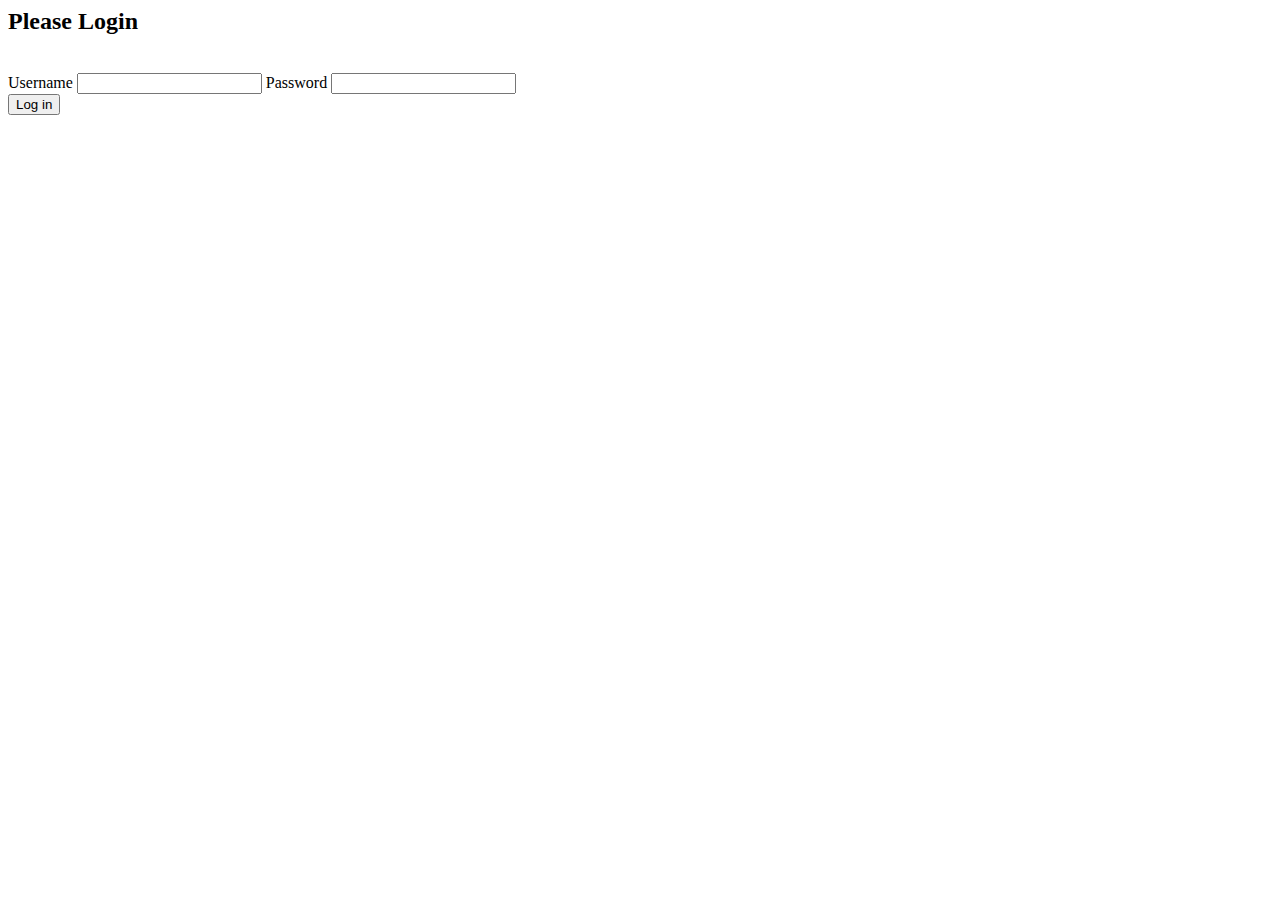
<file: login.html>
<html>
<head>
    <meta charset="UTF-8">
    <title>Login page - Tortilla Project</title>
    <script src="functions.js"></script>
    <script src="config.js"></script>
    <script>
        if (getCookie("sesskey") !== undefined) {
            window.location.replace('/');
        }
    </script>
</head>
<body>
<div>
    <form action="javascript://" onsubmit="sendForm()">
        <h2>Please Login</h2>
        <label id="result"></label><br>
        <label for="username">Username</label>
        <input id="username" name="username"/>
        <label for="password">Password</label>
        <input type="password" id="password" name="password"/>
        
        <div>
            <button id="login_button">Log in</button>
        </div>
    </form>
</div>

<script>
    function sendForm(){
        //get domain and username from field
        var userfield = document.getElementsByName("username")[0].value;
        var password = document.getElementsByName("password")[0].value;

        //split field value to domain and username
        var result;
        var domain;
        var username;

        if (userfield.includes("@")) {
            // username@avalon.ru

            result = userfield.split("@");
            domain = result[1].split(".")[0]; //avalon.ru to avalon
            username = result[0];
        } else {
            if (userfield.includes("\\")) {
                // AVALON\username

                result = userfield.split("\\");
                domain = result[0];
                username = result[1];
            } else {
                // username 

                domain = "AVALON";
                username = userfield;
            }
        }

        function onAnswer(status, text) {
            answer = JSON.parse(text);
            if (status == 200) {
                // set something to green to visualize successfull login
                document.getElementById("result").innerHTML = "Success!";

                // save user key
                var userkey = '';
                for (var i=0; i < answer['userkey'].length; i++) {
                    userkey += String.fromCharCode(answer['userkey'][i]);
                }
                localStorage.setItem("userkey", userkey);

                // wait a second and redirect to main page
                window.setTimeout(function() {window.location.replace('/');}, 1000)
                
            } else {
                console.log(text);
                document.getElementById("result").innerHTML = "Error! " + answer['human_reason'];
            }
        }


        // send POST to api
        httpRequestAsync(
            config.controllerUrl + config.controllerBaseAPI + "login",
            "POST",
            {
                'Content-Type': 'application/json'
            },
            JSON.stringify(
            {
                "domain": domain,
                "username": username,
                "password": password
            }),
            onAnswer
        );       

        return true;
    }
</script>


</body>
</html>
</file>
